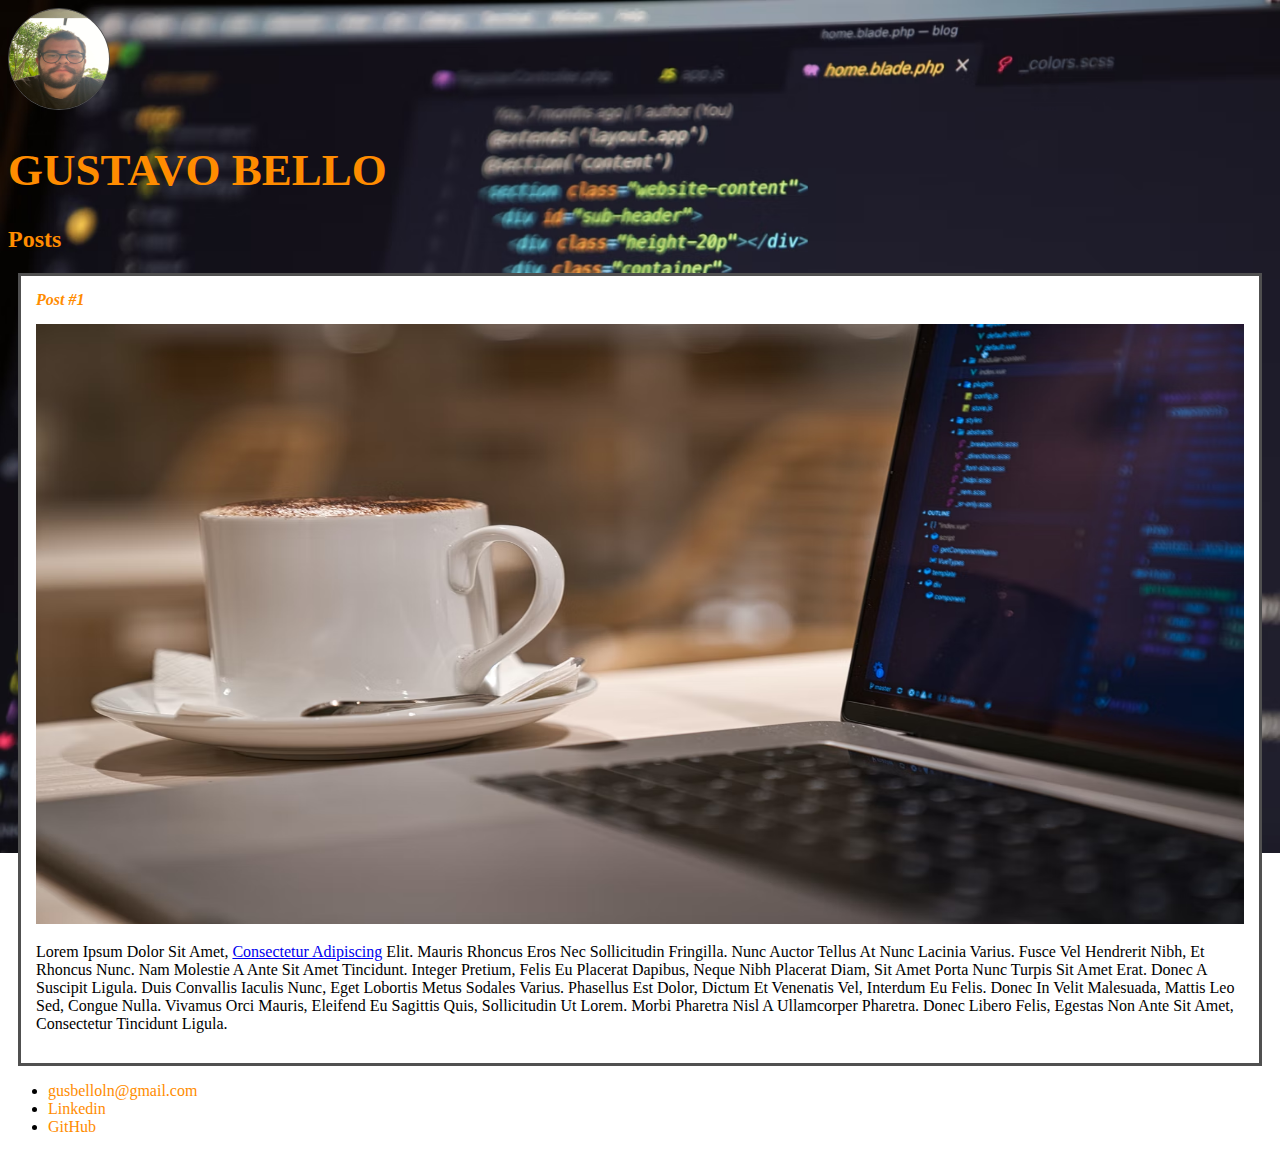
<file: HTML/index.html>
<!DOCTYPE html>
<html>

    <head>

        <meta charset="utf-8">
        <title>Gustavo Bello</title>
        <link rel="stylesheet" href="style.css">

    </head>
    <body>
        <header>
            <img src="fotominha.jpg" height="100" width="100" class="picture">
            <h1 id="title">Gustavo Bello</h1>
        </header>
        <section>
            <header>
                <h2 class="subtitle">Posts</h2>
            </header>
            <article class="post">
                <header>
                    <h3 class="post_title">Post #1</h3>
                    <img src="post1.avif" height="600" width="100%" class="post_image">
                </header>
                <p class="post_content">
                    Lorem ipsum dolor sit amet, <a href= "https://www.linkedin.com/in/gustavo-bello-luna/" target= "blank">consectetur adipiscing</a>  elit. Mauris rhoncus eros nec sollicitudin fringilla. Nunc auctor
                    tellus at nunc lacinia varius. Fusce vel hendrerit nibh, et rhoncus nunc. Nam molestie a ante sit amet tincidunt.
                    Integer pretium, felis eu placerat dapibus, neque nibh placerat diam, sit amet porta nunc turpis sit amet erat. Donec a
                    suscipit ligula. Duis convallis iaculis nunc, eget lobortis metus sodales varius. Phasellus est dolor, dictum et
                    venenatis vel, interdum eu felis. Donec in velit malesuada, mattis leo sed, congue nulla. Vivamus orci mauris, eleifend
                    eu sagittis quis, sollicitudin ut lorem. Morbi pharetra nisl a ullamcorper pharetra. Donec libero felis, egestas non
                    ante sit amet, consectetur tincidunt ligula.
                </p>
            </article>
        </section>
        <footer class="contact_list">
            <ul>
                <li>
                    <a href="gusbelloln@gmail.com">gusbelloln@gmail.com</a> 
                </li>
                <li>
                    <a href="https://www.linkedin.com/in/gustavo-bello-luna/">Linkedin</a>
                </li>
                <li>
                    <a href="https://github.com/gugabello">GitHub</a>
                </li>
            </ul>
        </footer>
    </body>
</html>
</file>
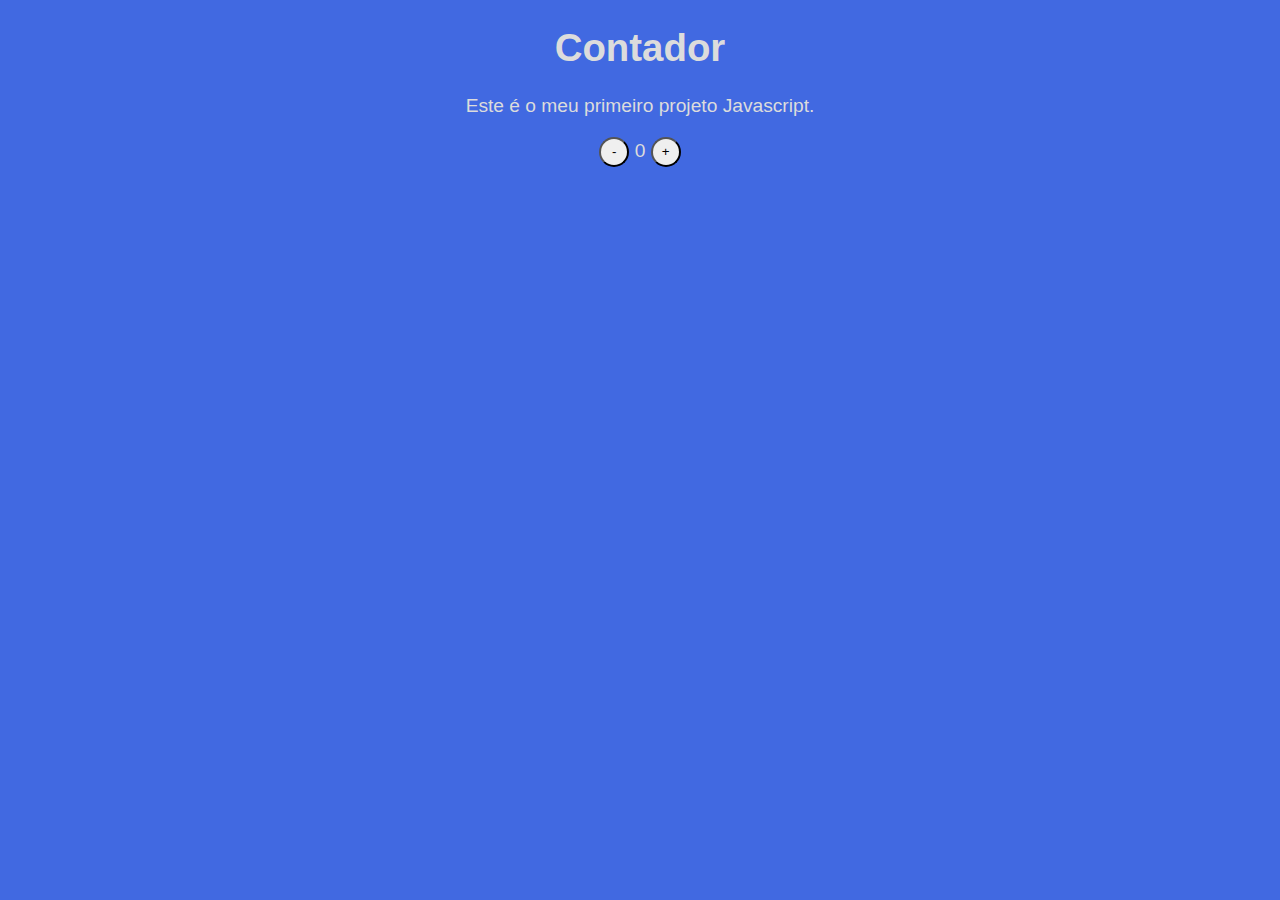
<file: JavaScript/index.html>
<!DOCTYPE html>
<html lang="en">
<head>
    <meta charset="UTF-8">
    <meta http-equiv="X-UA-Compatible" content="IE=edge">
    <meta name="viewport" content="width=device-width, initial-scale=1.0">
    <link rel="stylesheet" href="assets/css/style.css"/>
    <title>Teste</title>
</head>
<body>
    <h1>Contador</h1>
    <p>Este é o meu primeiro projeto Javascript.</p>
    <div id="counter">
        <button name="subtrair" onclick="decrement()" class="button">-</button>
        <span id="currentNumber">0</span>
        <button name="adicionar" onclick="increment()" class="button">+</button>
    </div>
    <script src="assets/js/scripts.js"></script>
</body>
</html>
</file>
<file: HTML/style.css>
body {
    background-image: url("html-code.avif");
    background-repeat: no-repeat;
    background-size: 100%;
    font-family: 'Times New Roman', Times, serif;
}

#title, .subtitle, .post_title {
    color: #ff8c00;
}

#title {
    text-transform: uppercase;
    font-size: 45px;
}

.post_title {
    font-size: 16px;
    font-style: italic;
    margin: 0;
    margin-bottom: 15px;
}

.post {
    padding: 15px;
    border: 3px solid #505050;
    margin: 10px;
    background: #fff;
}

.post_content {
    margin: 0;
    margin-bottom: 15px;
    border-radius: 5px;
    text-transform: capitalize;
}

.post_image {
    margin-bottom: 15px;
}

.picture {
    border: 1px solid #505050;
    border-radius: 50%;
}

.contact_list {
    margin: 0;
    list-style-type: none;
}

.contact_list li a {
    text-decoration: none;
    color: #ff8c00;
}
</file>
<file: JavaScript/assets/css/style.css>
body {
    color: #dcdcdc;
    background-color: #4169E1;
    text-align: center;
    font-size: larger;
    font-family: 'Franklin Gothic Medium', 'Arial Narrow', Arial, sans-serif;
}

.button {
border-radius: 50%;
width: 30px;
height: 30px;
}
</file>
